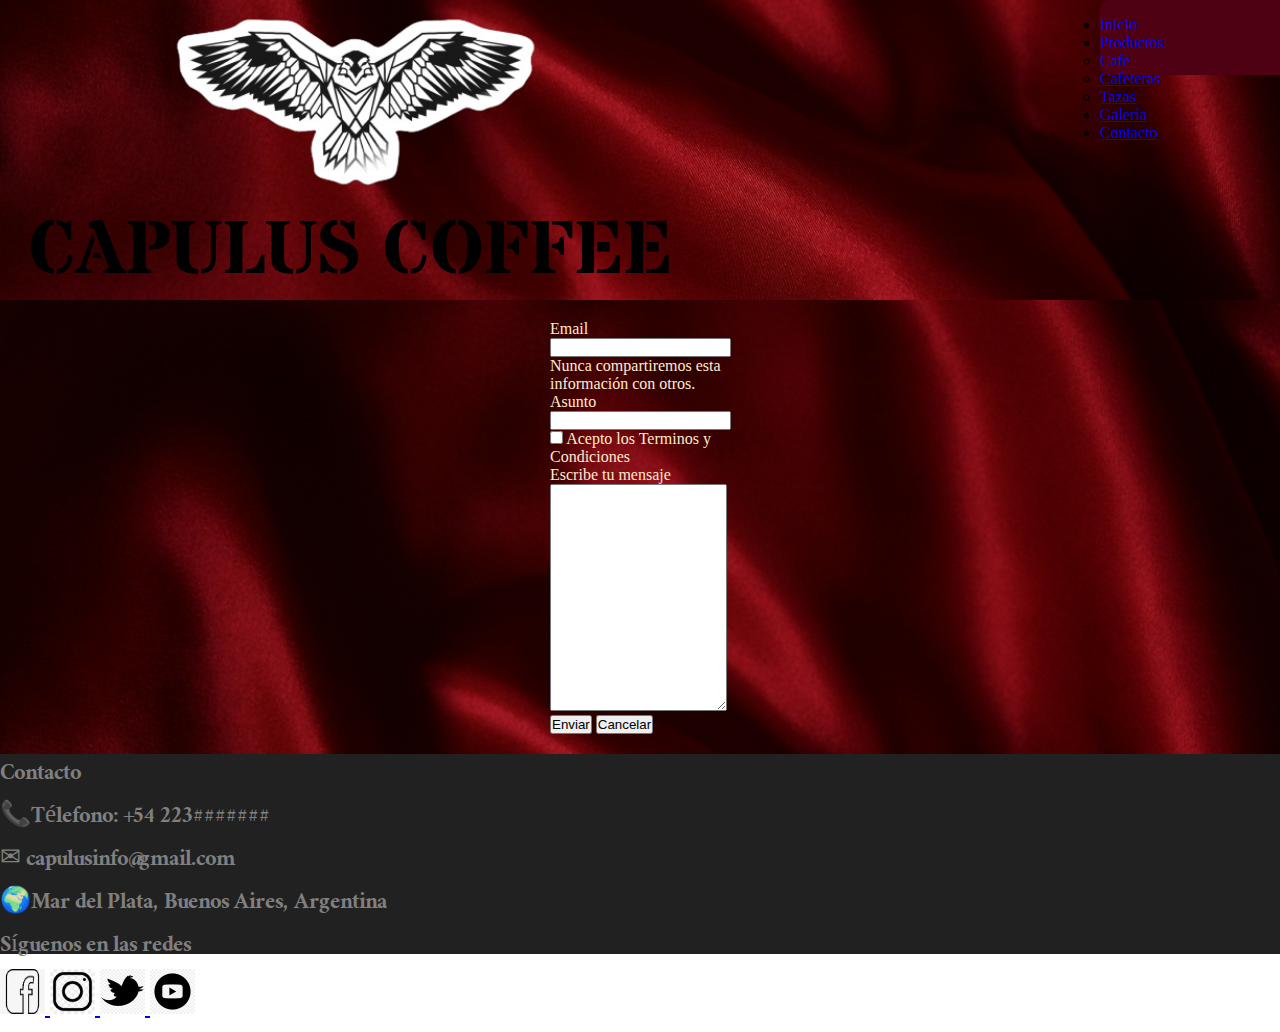
<file: contacto.html>
<!DOCTYPE html>
<html lang="en">

<head>
    <meta charset="UTF-8">
    <meta http-equiv="X-UA-Compatible" content="IE=edge">
    <meta name="viewport" content="width=device-width, initial-scale=1.0">
    <title>Contacto</title>
    <!--Bootstrap link-->
    <link href="https://cdn.jsdelivr.net/npm/bootstrap@5.1.3/dist/css/bootstrap.min.css" rel="stylesheet"
        integrity="sha384-1BmE4kWBq78iYhFldvKuhfTAU6auU8tT94WrHftjDbrCEXSU1oBoqyl2QvZ6jIW3" crossorigin="anonymous">
    <!--Link Style-->
    <link rel="stylesheet" href="./style.css">
    <!--Google Fonts-->
    <link rel="preconnect" href="https://fonts.googleapis.com">
    <link rel="preconnect" href="https://fonts.gstatic.com" crossorigin>
    <link href="https://fonts.googleapis.com/css2?family=Stardos+Stencil:wght@700&display=swap" rel="stylesheet">
    <link
        href="https://fonts.googleapis.com/css2?family=Dancing+Script:wght@600&family=Katibeh&family=Quattrocento&display=swap"
        rel="stylesheet">
    <link href="https://fonts.googleapis.com/css2?family=Ramaraja&family=Stardos+Stencil:wght@700&display=swap"
        rel="stylesheet">
</head>

<body>
    <header class="hdr-contact">
        <img src="./Imagenes/logo.png" class="logo" alt="logo">
        <h1 class="nombre">CAPULUS COFFEE</h1>
        <nav>
            <ul class="nav nav-pills d-flex justify-content-around">
                <li class="nav-item">
                    <a class="nav-link" aria-current="page" href="index.html">Inicio</a>
                </li>
                <li class="nav-item dropdown">
                    <a class="nav-link dropdown-toggle" data-bs-toggle="dropdown" href="#" role="button"
                        aria-expanded="false">Productos</a>
                    <ul class="dropdown-menu">
                        <li><a class="dropdown-item" href="#">Cafe</a></li>
                        <li><a class="dropdown-item" href="#">Cafeteras</a></li>
                        <li><a class="dropdown-item" href="#">Tazas</a></li>
                    </ul>
                </li>
                <li class="nav-item">
                    <a class="nav-link" href="galeria.html">Galería</a>
                </li>
                <li class="nav-item">
                    <a class="nav-link active bg-dark" href="contacto.html">Contacto</a>
                </li>
            </ul>
        </nav>
    </header>
    <!--MAIN-->
    <main class="main-c">
        <form>
            <div class="border p-4">
                <div class="mb-3">
                    <label for="exampleInputEmail1" class="form-label">Email</label>
                    <input type="email" class="form-control" id="exampleInputEmail1" aria-describedby="emailHelp">
                    <div id="emailHelp" class="form-text text-warning">Nunca compartiremos esta información con otros.
                    </div>
                </div>
                <div class="mb-3">
                    <label for="exampleInputPassword1" class="form-label">Asunto</label>
                    <input type="label" class="form-control" id="exampleInputPassword1">
                </div>
                <div class="mb-3 form-check">
                    <input type="checkbox" class="form-check-input" id="exampleCheck1">
                    <label class="form-check-label" for="exampleCheck1">Acepto los Terminos y Condiciones</label>
                </div>
                <div class="mb-3">
                    <label for="mensaje">Escribe tu mensaje</label> <br>
                    <textarea name="mensaje" class="form-control" id="exampleInputEmail1" rows="15"></textarea>
                </div>
                <button type="submit" class="btn btn-primary">Enviar</button>
                <button type="submit" class="btn btn-primary">Cancelar</button>
            </div>
        </form>
    </main>
    <!--Footer-->

    <footer class="wow animate__animated animate__backInUp animate__delay-1s">
        <div class="row m-0">
            <div class="col-lg-6 col-xs-12 p-0">
                <div class="d-inline-flex align-items-baseline">
                    <p>Contacto</p>
                    <section id="icon1">
                        <script src="https://cdn.lordicon.com/lusqsztk.js"></script>
                        <lord-icon src="https://cdn.lordicon.com/zpxybbhl.json" trigger="loop" delay="1000"
                            style="width:50px;height: 50px">
                        </lord-icon>
                    </section>
                </div>
                <section id="con1">📞Télefono: +54 223#######</section>
                <section id="con2">✉ capulusinfo@gmail.com</section>
                <section id="con3">🌍Mar del Plata, Buenos Aires, Argentina</section>
            </div>
            <div class="col-lg-6 col-xs-12 p-0">
                <div class="d-inline-flex align-items-baseline">
                    <div class="align-items-baseline">Síguenos en las redes</div>
                    <section id="icon2">
                        <script src="https://cdn.lordicon.com/lusqsztk.js"></script>
                        <lord-icon src="https://cdn.lordicon.com/qhgmphtg.json" trigger="loop" delay="1000"
                            style="width:60px;height:60px">
                        </lord-icon>
                    </section>
                </div>
                <section id="redes1">
                    <a href="https://www.facebook.com/"><img src="./Imagenes/logofacebook.jpg" alt="logo facebook"
                            width="45px">
                    </a>
                    <a href="https://www.instagram.com/"><img src="./Imagenes/logoinstagram.jpg" alt="logo instagram"
                            width="45px"> </a>
                    <a href="https://www.twitter.com/"><img src="./Imagenes/logotwitter.jpg" alt="logo twitter"
                            width="45px">
                    </a>
                    <a href="https://www.youtube.com/"> <img src="./Imagenes/logo youtube.png" alt="logo youtube"
                            width="45px">
                    </a>
                </section>
            </div>
        </div>
    </footer>

    <!--Bootstrap scripts-->
    <script src="https://cdn.jsdelivr.net/npm/@popperjs/core@2.10.2/dist/umd/popper.min.js"
        integrity="sha384-7+zCNj/IqJ95wo16oMtfsKbZ9ccEh31eOz1HGyDuCQ6wgnyJNSYdrPa03rtR1zdB"
        crossorigin="anonymous"></script>
    <script src="https://cdn.jsdelivr.net/npm/bootstrap@5.1.3/dist/js/bootstrap.min.js"
        integrity="sha384-QJHtvGhmr9XOIpI6YVutG+2QOK9T+ZnN4kzFN1RtK3zEFEIsxhlmWl5/YESvpZ13"
        crossorigin="anonymous"></script>
</body>

</html>
</file>
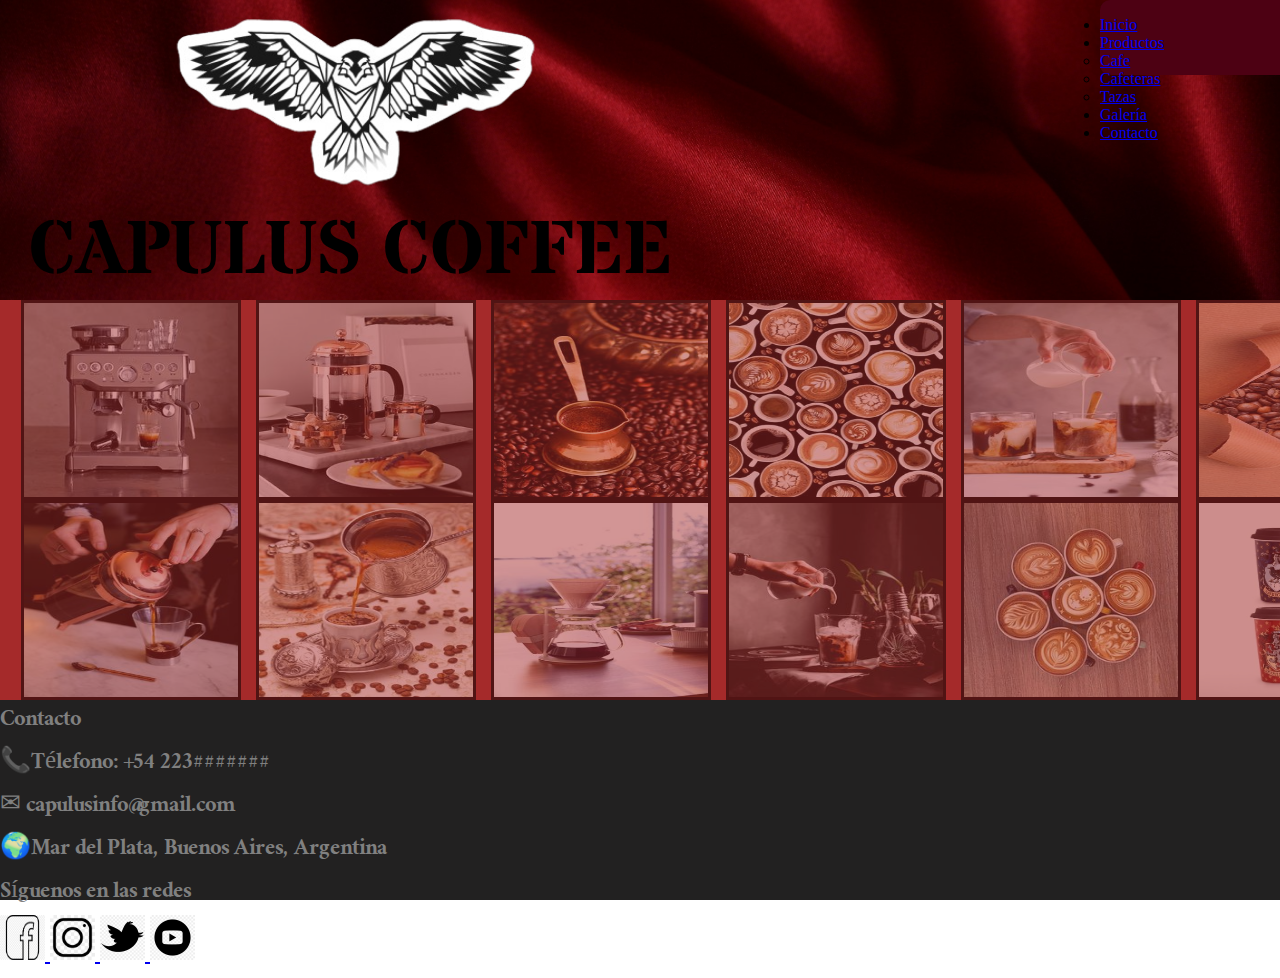
<file: galeria.html>
<!DOCTYPE html>
<html lang="en">

<head>
    <meta charset="UTF-8">
    <meta http-equiv="X-UA-Compatible" content="IE=edge">
    <meta name="viewport" content="width=device-width, initial-scale=1.0">
    <title>Contacto</title>
    <!--Bootstrap link-->
    <link href="https://cdn.jsdelivr.net/npm/bootstrap@5.1.3/dist/css/bootstrap.min.css" rel="stylesheet"
        integrity="sha384-1BmE4kWBq78iYhFldvKuhfTAU6auU8tT94WrHftjDbrCEXSU1oBoqyl2QvZ6jIW3" crossorigin="anonymous">
    <!--Link Style-->
    <link rel="stylesheet" href="./style.css">
    <!--Google Fonts-->
    <link rel="preconnect" href="https://fonts.googleapis.com">
    <link rel="preconnect" href="https://fonts.gstatic.com" crossorigin>
    <link href="https://fonts.googleapis.com/css2?family=Stardos+Stencil:wght@700&display=swap" rel="stylesheet">
    <link
        href="https://fonts.googleapis.com/css2?family=Dancing+Script:wght@600&family=Katibeh&family=Quattrocento&display=swap"
        rel="stylesheet">
    <link href="https://fonts.googleapis.com/css2?family=Ramaraja&family=Stardos+Stencil:wght@700&display=swap"
        rel="stylesheet">
</head>

<body>
    <header class="hdr-contact">
        <img src="./Imagenes/logo.png" class="logo" alt="logo">
        <h1 class="nombre">CAPULUS COFFEE</h1>
        <nav>
            <ul class="nav nav-pills d-flex justify-content-around">
                <li class="nav-item">
                    <a class="nav-link" aria-current="page" href="index.html">Inicio</a>
                </li>
                <li class="nav-item dropdown">
                    <a class="nav-link dropdown-toggle" data-bs-toggle="dropdown" href="#" role="button"
                        aria-expanded="false">Productos</a>
                    <ul class="dropdown-menu">
                        <li><a class="dropdown-item" href="#">Cafe</a></li>
                        <li><a class="dropdown-item" href="#">Cafeteras</a></li>
                        <li><a class="dropdown-item" href="#">Tazas</a></li>
                    </ul>
                </li>
                <li class="nav-item">
                    <a class="nav-link active bg-dark" href="galeria.html">Galería</a>
                </li>
                <li class="nav-item">
                    <a class="nav-link" href="contacto.html">Contacto</a>
                </li>
            </ul>
        </nav>
    </header>
    <!--MAIN-->
    <main class="main-g">
        <section id="imagenes">
            <div class="col1">
                <img src="./Imagenes/galeria/1.jpg" alt="imagen1" width="220px">
                <img src="./Imagenes/galeria/2.jpg" alt="imagen2" width="220px">
            </div>
            <div class="col2">
                <img src="./Imagenes/galeria/3.jpg" alt="imagen3" width="220px">
                <img src="./Imagenes/galeria/4.jpg" alt="imagen4" width="220px">
            </div>
            <div class="col3">
                <img src="./Imagenes/galeria/5.jpg" alt="imagen5" width="220px">
                <img src="./Imagenes/galeria/6.jpg" alt="imagen6" width="220px">
            </div>
            <div class="col4">
                <img src="./Imagenes/galeria/7.jpg" alt="imagen7" width="220px">
                <img src="./Imagenes/galeria/8.jpg" alt="imagen8" width="220px">
            </div>
            <div class="col5">
                <img src="./Imagenes/galeria/9.jpg" alt="imagen9" width="220px">
                <img src="./Imagenes/galeria/10.jpg" alt="imagen10" width="220px">
            </div>
            <div class="col6">
                <img src="./Imagenes/galeria/11.jpg" alt="imagen11" width="220px">
                <img src="./Imagenes/galeria/12.jpg" alt="imagen12" width="220px">
            </div>
        </section>
    </main>
    <!--Footer-->

    <footer class="wow animate__animated animate__backInUp animate__delay-1s">
        <div class="row m-0">
            <div class="col-lg-6 col-xs-12 p-0">
                <div class="d-inline-flex align-items-baseline">
                    <p>Contacto</p>
                    <section id="icon1">
                        <script src="https://cdn.lordicon.com/lusqsztk.js"></script>
                        <lord-icon src="https://cdn.lordicon.com/zpxybbhl.json" trigger="loop" delay="1000"
                            style="width:50px;height: 50px">
                        </lord-icon>
                    </section>
                </div>
                <section id="con1">📞Télefono: +54 223#######</section>
                <section id="con2">✉ capulusinfo@gmail.com</section>
                <section id="con3">🌍Mar del Plata, Buenos Aires, Argentina</section>
            </div>
            <div class="col-lg-6 col-xs-12 p-0">
                <div class="d-inline-flex align-items-baseline">
                    <div class="align-items-baseline">Síguenos en las redes</div>
                    <section id="icon2">
                        <script src="https://cdn.lordicon.com/lusqsztk.js"></script>
                        <lord-icon src="https://cdn.lordicon.com/qhgmphtg.json" trigger="loop" delay="1000"
                            style="width:60px;height:60px">
                        </lord-icon>
                    </section>
                </div>
                <section id="redes1">
                    <a href="https://www.facebook.com/"><img src="./Imagenes/logofacebook.jpg" alt="logo facebook"
                            width="45px">
                    </a>
                    <a href="https://www.instagram.com/"><img src="./Imagenes/logoinstagram.jpg" alt="logo instagram"
                            width="45px"> </a>
                    <a href="https://www.twitter.com/"><img src="./Imagenes/logotwitter.jpg" alt="logo twitter"
                            width="45px">
                    </a>
                    <a href="https://www.youtube.com/"> <img src="./Imagenes/logo youtube.png" alt="logo youtube"
                            width="45px">
                    </a>
                </section>
            </div>
        </div>
    </footer>

    <!--Bootstrap scripts-->
    <script src="https://cdn.jsdelivr.net/npm/@popperjs/core@2.10.2/dist/umd/popper.min.js"
        integrity="sha384-7+zCNj/IqJ95wo16oMtfsKbZ9ccEh31eOz1HGyDuCQ6wgnyJNSYdrPa03rtR1zdB"
        crossorigin="anonymous"></script>
    <script src="https://cdn.jsdelivr.net/npm/bootstrap@5.1.3/dist/js/bootstrap.min.js"
        integrity="sha384-QJHtvGhmr9XOIpI6YVutG+2QOK9T+ZnN4kzFN1RtK3zEFEIsxhlmWl5/YESvpZ13"
        crossorigin="anonymous"></script>
</body>

</html>
</file>
<file: style.css>
*{
    margin: 0;
    padding: 0;
    box-sizing: border-box;
}

/* HEADER */
.seccion1{
    background-image: url(./Imagenes/Imagen-seccion-1.jpg);
    background-size:cover;
    width: 100%;
    height: 1000px;
}
.hdr{
    display: grid;
    grid-template-columns: 700px 400px 500px;
    grid-template-rows: 200px 200px 350px 250px;
    grid-template-areas: 
                        "logo nav nav"
                        "nombre nav nav"
                        "granos frase frase"
                        "frase2 frase frase";
}
form{
    padding-left: 550px;
    padding-right: 550px;
    padding-top: 20px;
    padding-bottom: 20px;
    color: blanchedalmond;
}
.main-c{
    background-image: url(./Imagenes/pexels-anna-tis-6744106.jpg);
    background-size: cover;
}
section#imagenes{
    margin-left: 21px;
    display: flex;
    gap: 15px;
}
.main-g{
    background-color: brown;
}
.main-g img{
    opacity: 0.5;
    border-style: solid;
    border-color: black;
    height: 200px;
}
.main-g img:hover{
    opacity: 1;
    border-color: white;
    transform: scale(1.1,1.1);
    transition: all 1s;
}
div.col1{
    display: flex;
    flex-direction: column;
    justify-content: space-evenly;
    width: auto;
}
div.col2{
    display: flex;
    flex-direction: column;
    justify-content: space-evenly;
}
div.col3{
    display: flex;
    flex-direction: column;
    justify-content: space-evenly;
}
div.col4{
    display: flex;
    flex-direction: column;
    justify-content: space-evenly;
}
div.col5{
    display: flex;
    flex-direction: column;
    justify-content: space-evenly;
}
div.col6{
    display: flex;
    flex-direction: column;
    justify-content: space-evenly;
}
.hdr-contact{
    display: grid;
    grid-template-columns: 700px 900px;
    grid-template-rows: 200px 100px;
    grid-template-areas: 
                        "logo nav"
                        "nombre nav";
    background-image: url(./Imagenes/Fondo\ contacto.jpg);
    background-size: cover;
}
.frase2{
    font-size: 50px;
    font-family: 'Dancing Script', cursive;
    width: 500px;
    color: khaki;
    grid-area: frase2;
    align-self:flex-start;
    justify-self: center;
}
.logo{
    height: 200px;
    width: 400px;
    padding-left: 10px;
    padding-top: 10px;
    grid-area: logo;
}
.frase{
    width: 850px;
    height: 200px;
    opacity: 0.3;
    grid-area: frase;
}
.nombre{
    font-size: 75px;
    font-family: 'Stardos Stencil', cursive;
    grid-area: nombre;
    align-self:flex-start;
    justify-self: center;
}
.granos{
    grid-area: granos;
}
/* NAV */
nav{
    height: 75px;
    width: 500px;
    background-color: rgb(77, 1, 19);
    border-radius: 10px;
    padding-top: 16px;
    grid-area: nav;
    justify-self: end;
}
/*Shop Online*/
.seccion2{
    background-color: #6b0f1a;
    width: 100%;
    height: 700px;
    color: gray;
    font-family: 'Ramaraja', serif;
    display: grid;
    grid-template-columns: 750px 400px 400px;
    grid-template-rows: 300px 300px;
    grid-template-areas: 
    "sub1 sub2 sub3"
    "sub1 sub4 sub5";
}
.subsection1{
    font-family: 'Ramaraja', serif;
    font-size: 50px;
    grid-area: sub1;
    align-self:center;
    justify-self: center;
}
.subsection1 li{
    font-size: 20px;
}
.subsection2{
    background-color: rgb(60, 60, 59);
    border-radius: 20px;
    width: 350px;
    height: 250px;
    padding: 20px;
    font-size: 20px;
    grid-area: sub2;
    align-self:center;
    justify-self: center;
}
.subsection3{
    background-color: rgb(60, 60, 59);
    border-radius: 20px;
    width: 350px;
    height: 250px;
    padding: 20px;
    font-size: 20px;
    grid-area: sub3;
    align-self:center;
    justify-self: center;
}
.subsection4{
    background-color: rgb(60, 60, 59);
    border-radius: 20px;
    width: 350px;
    height: 250px;
    padding: 20px;
    font-size: 20px;
    grid-area: sub4;
    align-self:center;
    justify-self: center;
}
.subsection5{
    background-color: rgb(60, 60, 59);
    border-radius: 20px;
    width: 350px;
    height: 250px;
    padding: 20px;
    font-size: 20px;
    grid-area: sub5;
    align-self:center;
    justify-self: center;
}
/*Productos*/
.productos{
    background-color: #6b0f1a;
    padding-top: 20px;
    padding-bottom: 20px;
}
.prod{
    background-color: grey;
    border-radius: 30px;
    color: rgb(255, 255, 255);
    display: grid;
    padding-left: 39px;
    grid-template-columns: 320px;
    grid-template-rows: 400px 40px 50px 40px 50px;
    grid-template-areas: 
                        "img"
                        "name"
                        "des"
                        "price"
                        "button";
}
img{
    grid-area: img;
    align-self:center;
    justify-self: center;
    height: 380px;
}
name{
    grid-area: name;
    align-self:center;
    justify-self: center;
}
des{
    grid-area: des;
    align-self: center;
    justify-self: center;
    padding-left: 20px;
}
price{
    grid-area: price;
    align-self: center;
    justify-self: center;
}
.carousel{
    width: 400px;
}
/*Footer*/
footer{
    background-color: rgb(34, 33, 33);
    color: gray;
    font-family: 'Ramaraja', serif;
    height: 200px;
    font-size: 25px;
}
footer img{
    height: 45px;
}
</file>
